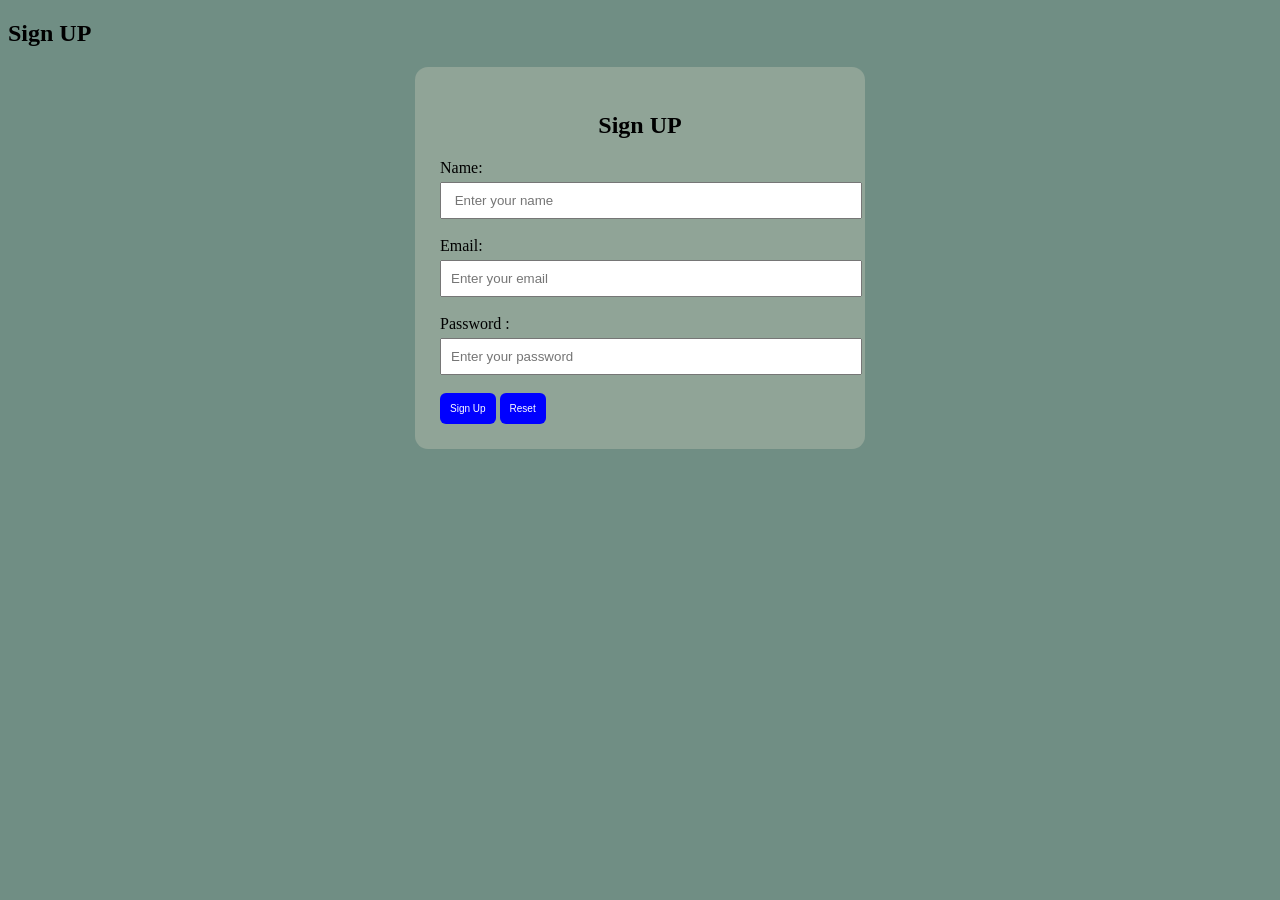
<file: SignUp.html>
<!DOCTYPE html>
<html lang="en">
<head>
    <meta charset="UTF-8">
    <meta name="viewport" content="width=device-width, initial-scale=1.0">
    <title>Sign Up  </title>
    <link rel="stylesheet" href="style.css">
</head>
<body>
    <h2>Sign UP</h2>

    <form >
        <h2>Sign UP</h2>

        <label> Name:</label>
        <input type = "text" placeholder=" Enter your name" required>

        <br> <br>

        <label> Email: </label>
        <input type = "email"placeholder = "Enter your email " required>

        <br> <br>
     <label> Password : </label>
    <input type = "password" placeholder = "Enter your password" required>
         <br> <br>

    <button type ="submit"> Sign Up </button>
    <button type ="reset"> Reset </button>
    </form>
</body>
</html>
</file>
<file: style.css>
.container { 
display : flex;
align-items: center;
justify-content: space-between;
padding: 50px;
}



.text h1 {
   
    text-align: center;
     color : rgb(221, 137, 11);
    font-size: 30px;
    font-weight: 200;
   margin: 2px;
    text-shadow: 5px 5px 10px rgb(221, 106, 106);

}
.text h2{
      text-align: center;
    color: red;
    font-size : 35px;
     font-weight: 200;
     margin: 2px;
    text-shadow: 5px 5px 10px rgb(221, 106, 106);


}
.text h3 {
      text-align: center;
     color : rgb(221, 137, 11);
    font-size: 30px;
    font-weight: 200;
   margin: 2px;
    text-shadow: 5px 5px 10px rgb(221, 106, 106);

}
p{
  font-size: 18px;  
  line-height: 1.6;
}
.photo{

text-align: right;
margin-right: 100px;
margin-top: 10px;

}

.photo img{
height: 350px;
width: 350px;

border-radius: 50%;
border: 3px solid red;

}
/* ******************************** */
/* For dark mode add */

.dark-btn{
position: fixed;
top: 10px;
right: 20px;
padding: 10px 15px;
background-color: black;
color: white;
border: none;
border-radius: 5px;
cursor: pointer;
}.dark{
background:#121212;
color:white;
}
.dark-btn:hover{
background-color: gray;
}

.dark nav{
background:#583636;
}

.dark .skills-card{
background:#1e1e1e;
color:white;
}

.dark .project-card{
background:#1e1e1e;
color:white;
}

.dark a{
color:lightblue;
}

.dark button{
background:rgb(85, 3, 161);
color:rgb(245, 242, 242);
text-align: right;
border-radius: 6px;
box-shadow: 0 5px 10px rgba(0, 0, 0, 0.3);
font-size: 10px;
}

.about,
.skills,
.projects,
.photo-card{
color: inherit;
}

nav a{
text-decoration:none;
color:black;
}

nav a:hover{
color:orange;
}

/* ********************************** */
body{
background-color: rgb(112, 142, 132);

}
nav{
    display: flex;
    justify-content: left;
    gap: 50px;
    background-color: rosybrown;
    font-size :20px;
    padding : 9px
}
.about-card h2 {
    text-align: center;
    color : black;
    font-size : 30px;

}
.about-card {
    text-align: center;
    color : black;
    font-size : 20px;
    padding: 5px;
    width: 95%;
    background-color: rgb(144, 164, 151);
    border-radius: 10px;
    box-shadow:white ;
    border-inline: white;
}
.about-card:hover{
transform:translateY(-10px);
}
.skill-project{
display:flex;
justify-content: space-between;
padding: 40px;

}

.skills-card, .project-card, .photo-card{
width:30%;
}

.resume{
     text-align: right;
    color: rgb(18, 17, 17);
   
    margin-right: 70px;
 
}
.resume button {
    background-color:  rgba(78, 16, 135, 0.747);
    font-size: 10px;
    margin-right: 40px;
    border-radius: 6px;
}


form { 


    width: 400px;
    margin: auto;
    padding : 25px;
    background-color: rgb(144, 164, 151);
    border-radius: 13px;
}
form h2{
    text-align: center;
    color: black;
    margin-left: auto;
}

input{
    width: 100%;
    padding: 9px;
    margin-top: 5px;
}
button {
    text-align: center;
    font-size: 10px;
   padding : 10px;
   background-color: blue; 
   border:none;
   color:white; 
   border-radius: 6px;
}.project-card{
padding:20px;
border-radius:10px;
box-shadow:0 5px 10px gray;
transition:0.3s;
width:300px;
margin:auto;
text-align:center;
 background-color: rgb(144, 164, 151);
}

.project-card:hover{
transform:translateY(-10px);
}

.project-card button{
background:blue;
color:white;
padding:10px 20px;
border:none;
border-radius:5px;
cursor:pointer;
font-size: 12px;
}
.project-card ul{
list-style-type: disc;
padding-left:20px;
}

.project-card li{
margin:8px ;
font-size:23px;
}.project-card h2{
    font-size: 30px;
}



.skills-card{
background:white;
padding:20px;
border-radius:10px;
box-shadow:0 5px 10px gray;
transition:0.3s;
width:300px;
margin:auto;
text-align:center;
 background-color: rgb(144, 164, 151);
}


.skills-card:hover{
transform:translateY(-10px);
}

.skills-card button{
background:blue;
color:white;
padding:10px 20px;
border:none;
border-radius:5px;
cursor:pointer;
}
.skills-card ul{
list-style-type: disc;
padding-left:20px;
}

.skills-card li{
margin:8px ;
font-size:23px;
}.skills-card h2{
    font-size: 30px;
}


#progress{
position:fixed;
top:0;
left:0;
height:5px;
background:red;
width:0%;
z-index:1000;
}

html{
scroll-behavior:smooth;
}
.text{
animation: fadeIn 2s ease-in-out;
}

@keyframes fadeIn{
from{
opacity:0;
transform: translateY(20px);
}

to{
opacity:1;
transform: translateY(0);
}
}
.talent{
    display:flex;
justify-content: space-between;
padding: 40px;
}
.photo-card{
padding: 20px;
    background-color:rgb(144, 164, 151 ); 
    width: 20%;
    border-radius: 10px;
    box-shadow:white ;
}
.photo-card:hover{
transform:translateY(-10px);
}
.whatsapp-card{
    padding: 20px;
    background-color:rgb(144, 164, 151 ); 
    width: 20%;
    border-radius: 10px;
    box-shadow:white ;

}
.whatsapp-card:hover{
transform:translateY(-10px);
}
</file>
